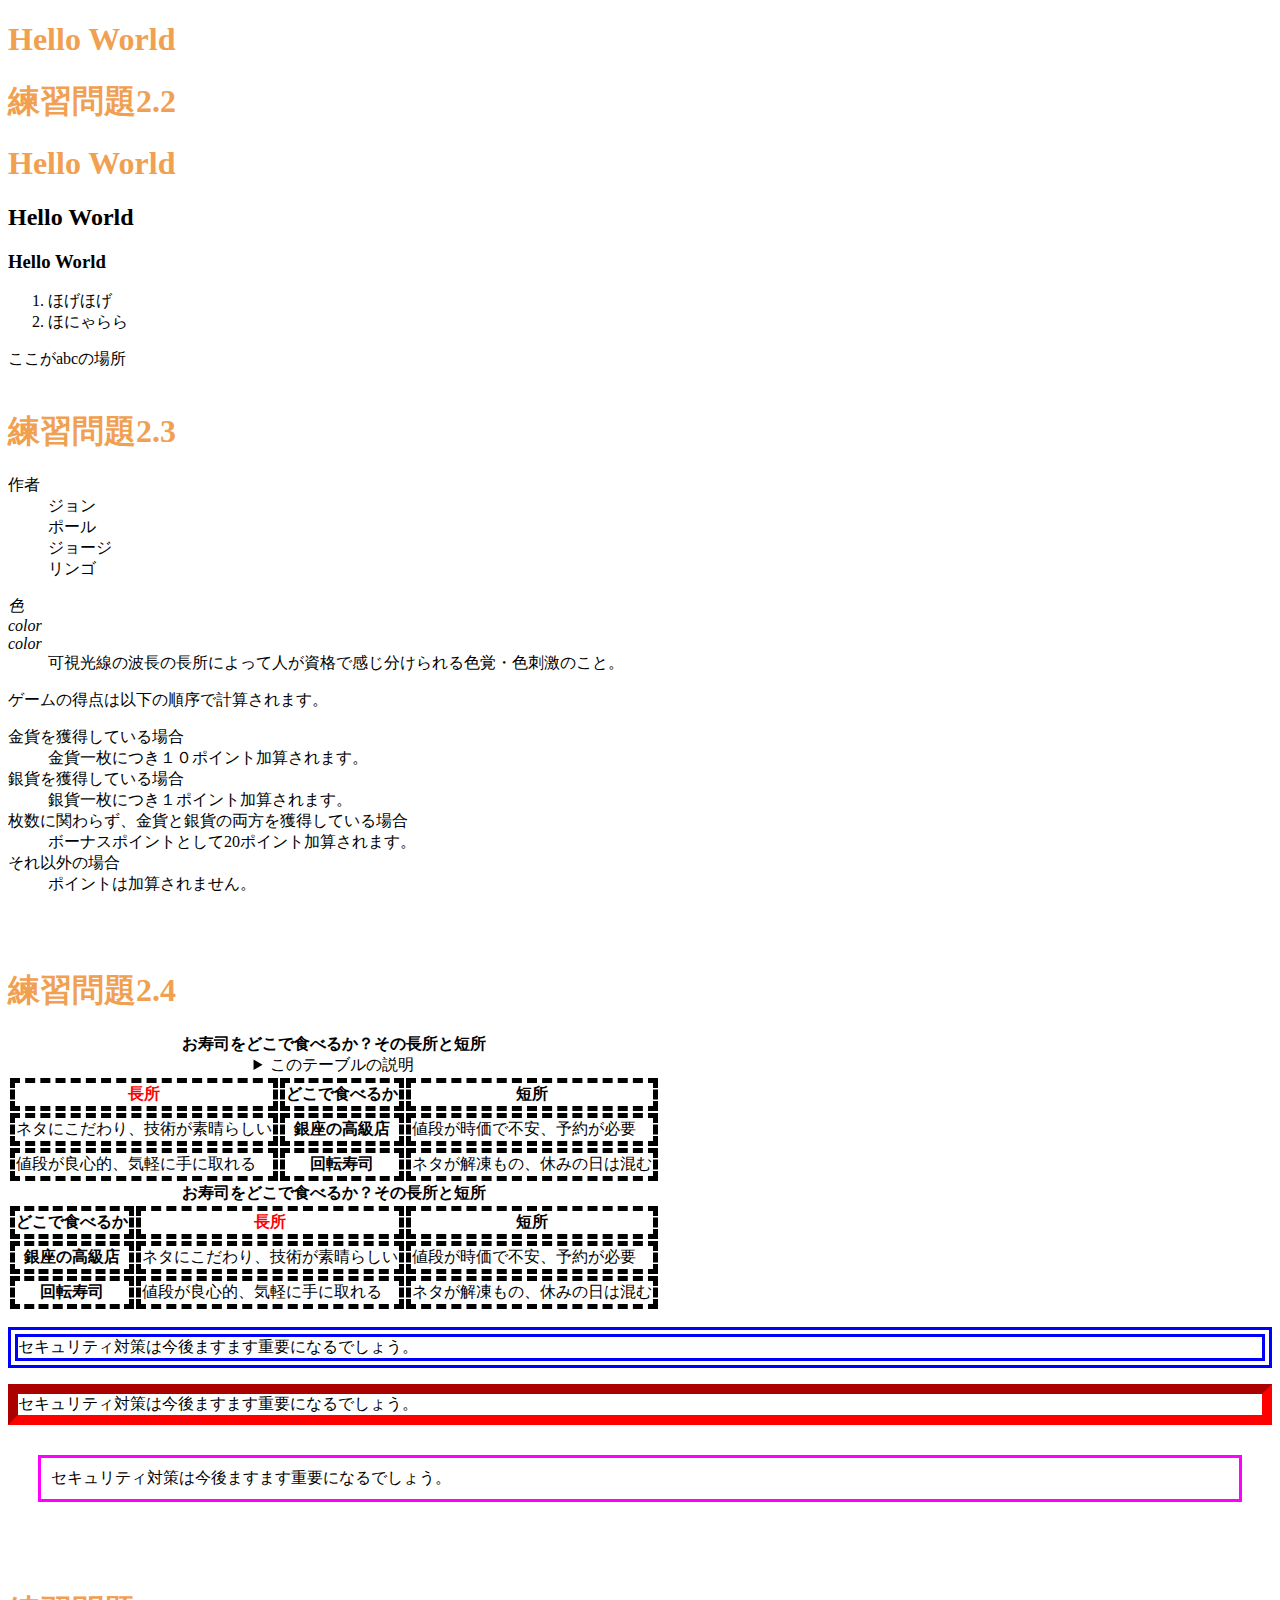
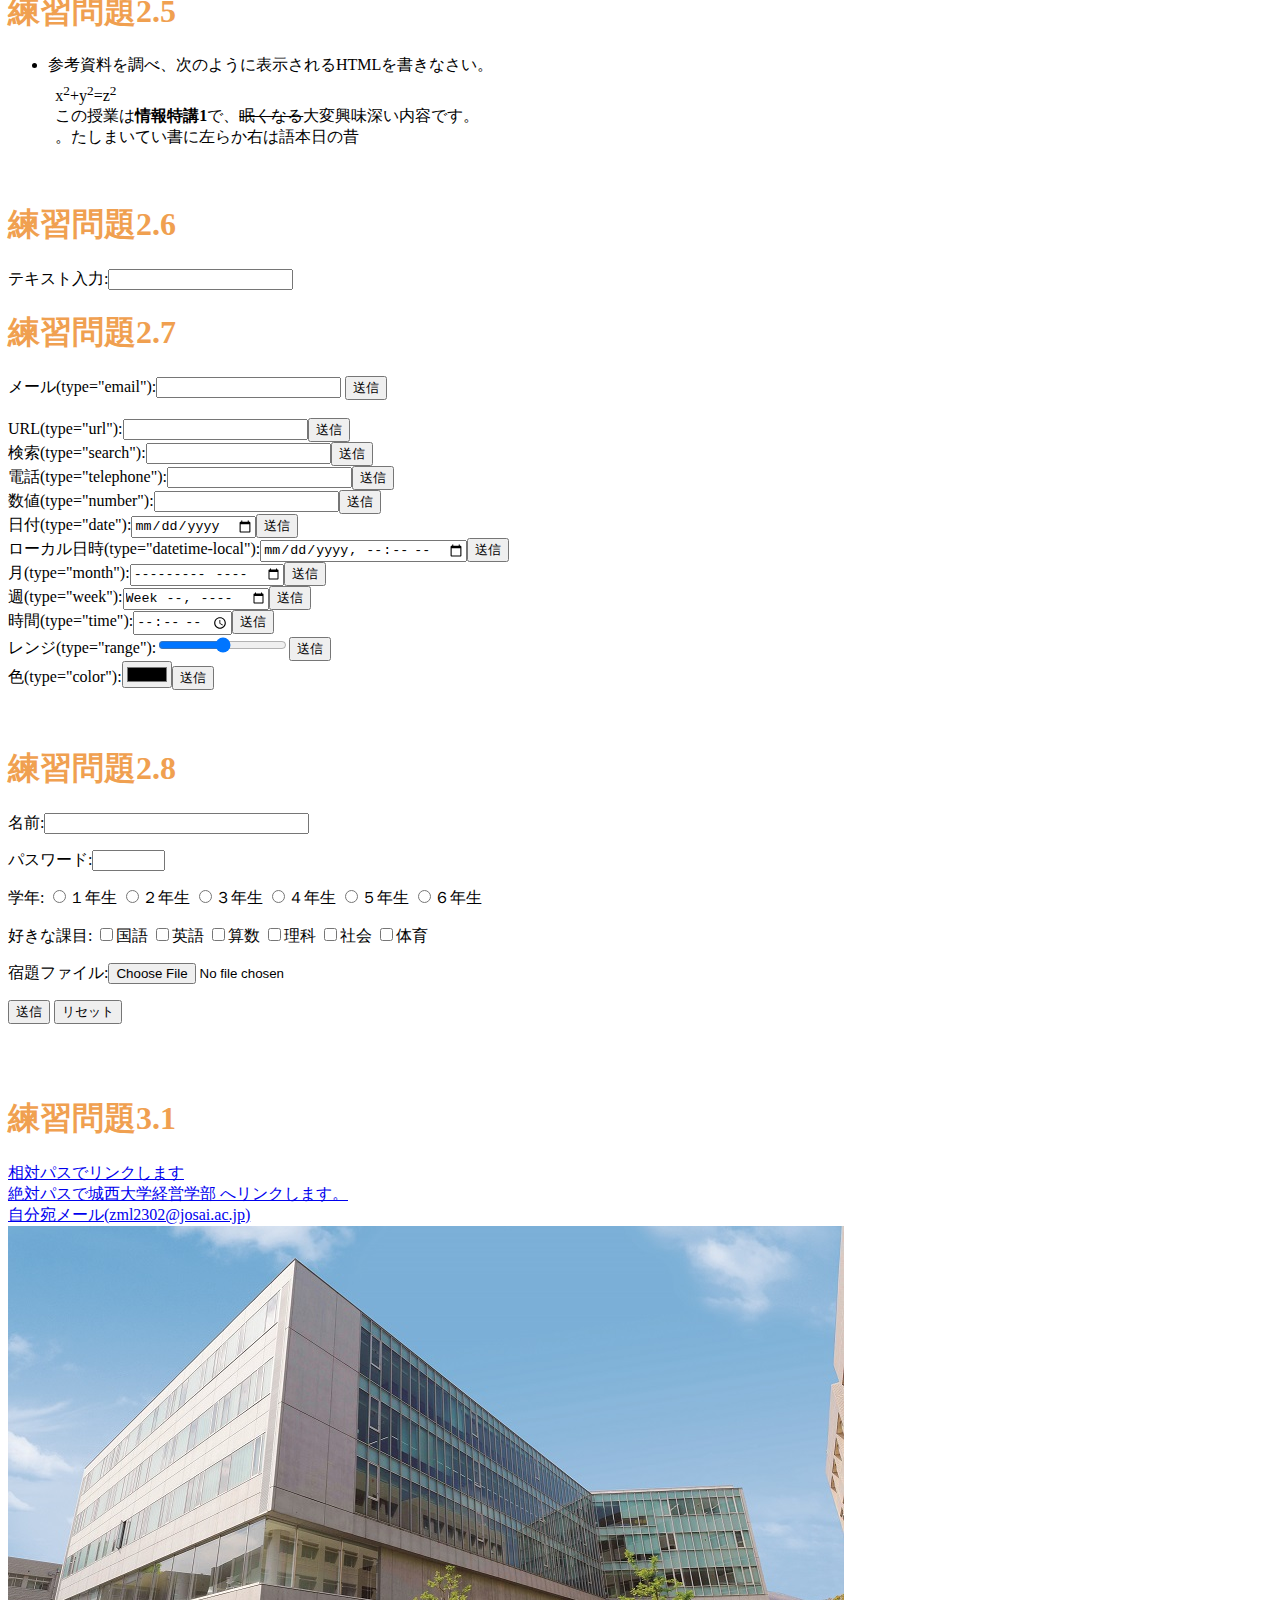
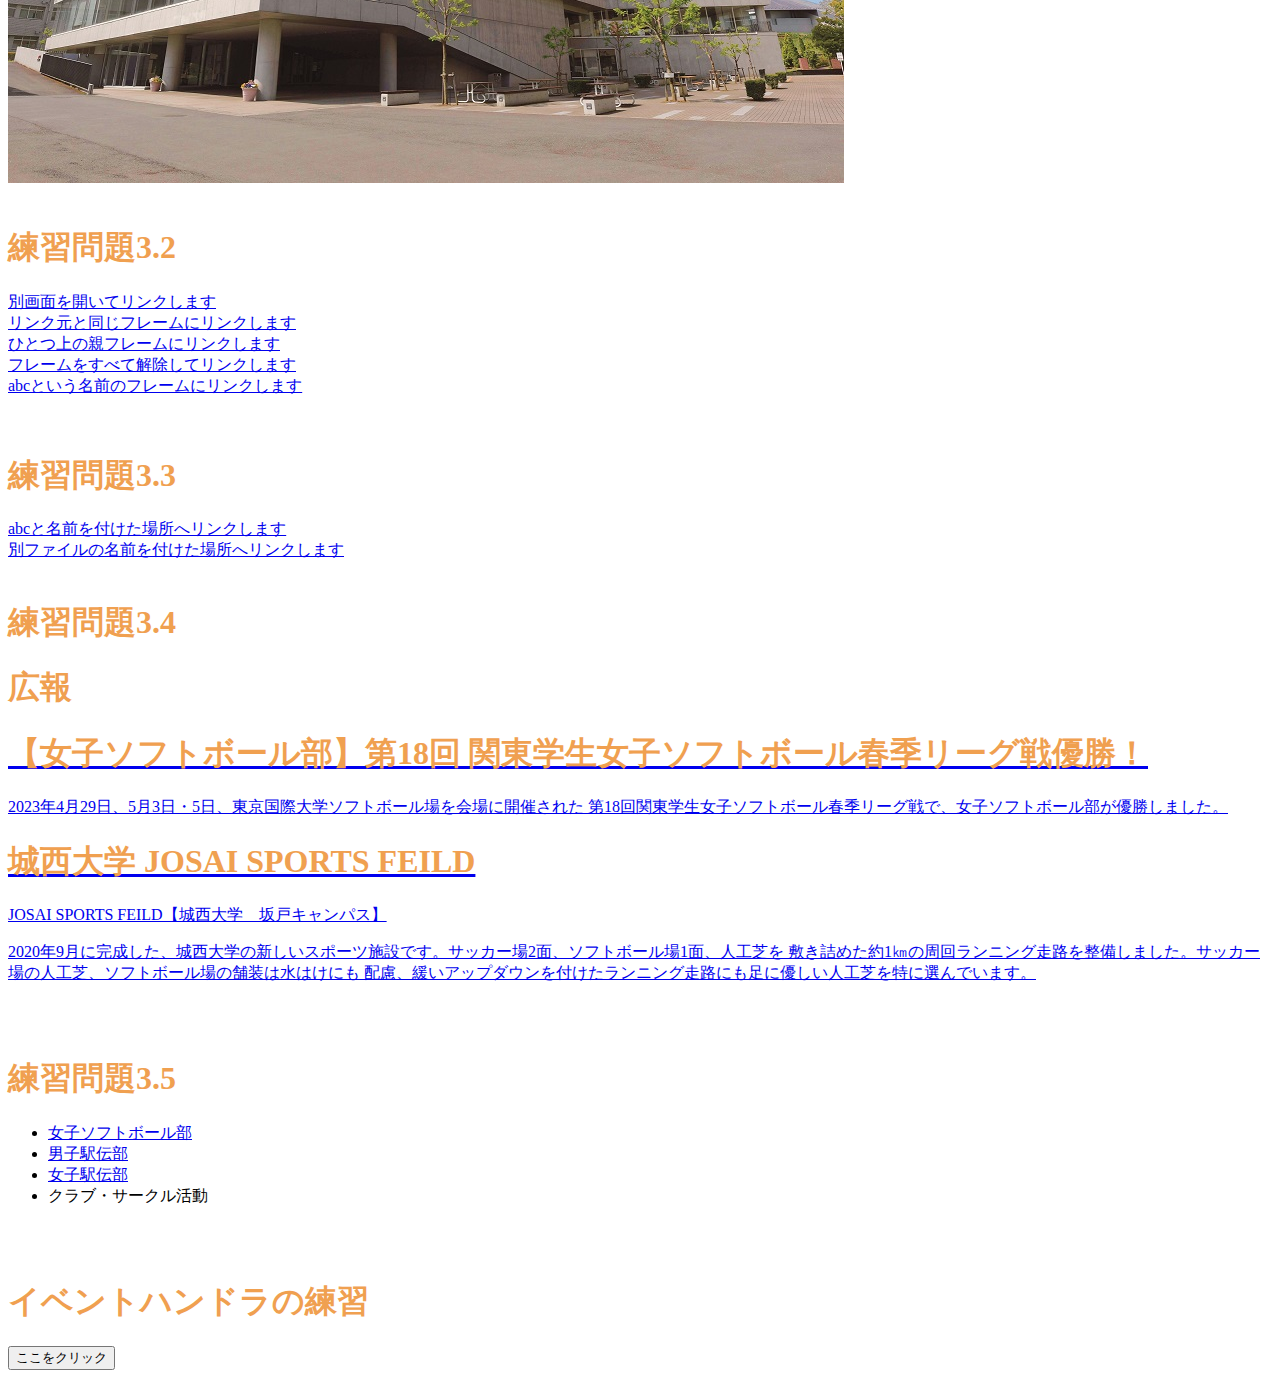
<file: index.html>
<!DOCTYPE html>
<html lang="ja">
<head>
<meta charset="UTF-8">
<title>Web開発の練習2022</title>
<link rel="stylesheet" href="mystyle.css"> <!-- この行を追加 -->
<script src="myjs.js"></script> <!--この行を追加-->   
</head>
<body>
<!-- 文字の大きさの練習 -->
<h1>Hello World</h1>
<h1>練習問題2.2</h1>         
<h1>Hello World</h1>
<h2>Hello World</h2>
<h3>Hello World</h3>
<ol>
    <li>ほげほげ</li>
    <li>ほにゃらら</li>
</ol>
    <a id="abc">ここがabcの場所</a>
<br>
<br>
<h1>練習問題2.3</h1>
<dl>
<dt>作者</dt>
<dd>ジョン</dd>
<dd>ポール</dd>
<dd>ジョージ</dd>
<dd>リンゴ</dd>
</dl>

<dl>
<dt lang="ja"><dfn>色</dfn></dt>
<dt lang="en-US"><dfn>color</dfn></dt>
<dt lang="en-GB"><dfn>color</dfn></dt>
<dd>可視光線の波長の長所によって人が資格で感じ分けられる色覚・色刺激のこと。</dd>
</dl>
<p>ゲームの得点は以下の順序で計算されます。
</p>
<dl>
<dt>金貨を獲得している場合</dt>
<dd>金貨一枚につき１０ポイント加算されます。
</dd>
<dt>銀貨を獲得している場合</dt>
<dd>銀貨一枚につき１ポイント加算されます。</dd>
<dt>枚数に関わらず、金貨と銀貨の両方を獲得している場合</dt>
<dd>ボーナスポイントとして20ポイント加算されます。</dd>               
<dt>それ以外の場合</dt>
<dd>ポイントは加算されません。</dd> 
</dl>
<br>
<br>
<h1>練習問題2.4</h1>    
<table>
<caption>
<strong>お寿司をどこで食べるか？その長所と短所</strong>
<details>
<summary>このテーブルの説明</summary>
<p>以下のテーブルでは、2番目のカラムに寿司店のタイプが入られています。その左側にそのようなタイプのお店でお寿司を食べる
場合の長所が、右側に短所が入れられています。</p>
</details>
</caption>
<thead>
<tr><th class="important">長所</th><th>どこで食べるか</th><th>短所</th></tr>
</thead>
<tbody>
<tr><td>ネタにこだわり、技術が素晴らしい</td><th>銀座の高級店
</th><td>値段が時価で不安、予約が必要</td></tr>
<tr><td>値段が良心的、気軽に手に取れる</td><th>回転寿司
</th><td>ネタが解凍もの、休みの日は混む</td></tr>
</tbody>
</table>
<table>
<caption>
<strong>お寿司をどこで食べるか？その長所と短所</strong>
</caption>
<thead>
<tr><th>どこで食べるか</th><th class="important">長所</th><th>短所
</th></tr>
</thead>
<tbody> 
<tr><th>銀座の高級店</th><td>ネタにこだわり、技術が素晴らしい</td><td>値段が時価で不安、予約が必要</td></tr>
<tr><th>回転寿司</th><td>値段が良心的、気軽に手に取れる</td><td>ネタが解凍もの、休みの日は混む</td></tr>
</tbody>
</table>
<p class="sample1">セキュリティ対策は今後ますます重要になるでしょう。</p>
<p class="sample2">セキュリティ対策は今後ますます重要になるでしょう。</p>
<p class="sample3">セキュリティ対策は今後ますます重要になるでしょう。</p>
<br>
<br>
<h1>練習問題2.5</h1> 
<ul>
<li>参考資料を調べ、次のように表示されるHTMLを書きなさい。
<p
style="margin:1ex">x<sup>2</sup>+y<sup>2</sup>=z<sup>2</sup>
<br>
この授業は<b>情報特講1</b>で、<s>眠くなる</s>大変興味深い内容です。<br>
<bdo dir="rtl">昔の日本語は右から左に書いていました。</bdo></p>
</li>
</ul>
<br>
<h1>練習問題2.6</h1>
<p>テキスト入力:<input type="text"></p>
<h1>練習問題2.7</h1>
<form action="xxx.php" method="post"><label>メール(type="email"):<input type="email" name="email">
</label><input type="submit" value="送信"></form>

<br>
<form action="xxx.php" method="post"><label>URL(type="url"):<input type="url" name="url"></label><input
type="submit" value="送信"></form>
<form action="xxx.php" method="post"><label>検索(type="search"):<input type="search"
name="seach"></label><input type="submit" value="送信"></form>
<form action="xxx.php" method="post"><label>電話(type="telephone"):<input type="tel"
name="tel"></label><input type="submit" value="送信"></form>
<form action="xxx.php" method="post"><label>数値(type="number"):<input type="number"
name="number"></label><input type="submit" value="送信"></form>
<form action="xxx.php" method="post"><label>日付(type="date"):<input type="date"
name="date"></label><input type="submit" value="送信"></form>
<form action="xxx.php" method="post"><label>ローカル日時(type="datetime-local"):<input type="datetime-local"
name="datetime-local"></label><input type="submit" value="送信"></form>
<form action="xxx.php" method="post"><label>月(type="month"):<input type="month"
name="month"></label><input type="submit" value="送信"></form>
<form action="xxx.php" method="post"><label>週(type="week"):<input type="week"
name="week"></label><input type="submit" value="送信"></form>
<form action="xxx.php" method="post"><label>時間(type="time"):<input type="time"
name="time"></label><input type="submit" value="送信"></form>
<form action="xxx.php" method="post"><label>レンジ(type="range"):<input type="range"
name="range"></label><input type="submit" value="送信"></form>
<form action="xxx.php" method="post"><label>色(type="color"):<input type="color"
name="color"></label><input type="submit" value="送信"></form>
<br>
<br>
<h1>練習問題2.8</h1>
<p><label>名前:<input type="text" name="name" size="30" maxlength="20"></label></p>
<p><label>パスワード:<input type="password" name="pass" size="6" maxlength="4"></label></p>
<p>学年:
<label><input type="radio" name="gakunen" value="1">１年生</label>
<label><input type="radio" name="gakunen" value="2">２年生</label>
<label><input type="radio" name="gakunen" value="3">３年生</label>
<label><input type="radio" name="gakunen" value="4">４年生</label>
<label><input type="radio" name="gakunen" value="5">５年生</label>
<label><input type="radio" name="gakunen" value="6">６年生</label>
</p>
<p>好きな課目:
<label><input type="checkbox" name="kamoku" value="kokugo">国語</label>
<label><input type="checkbox" name="kamoku" value="eigo">英語</label>
<label><input type="checkbox" name="kamoku" value="sansu">算数</label>
<label><input type="checkbox" name="kamoku" value="rika">理科</label>
<label><input type="checkbox" name="kamoku" value="syakai">社会</label>
<label><input type="checkbox" name="kamoku" value="taiiku">体育</label>
</p>
<p><label>宿題ファイル:<input type="file" name="syukudai"></label></p>
<p>
<input type="submit" value="送信">
<input type="reset" value="リセット">
</p> 
<br>
<br> 
<h1>練習問題3.1</h1>
<a href="a.html">相対パスでリンクします</a><br>
<a
href=https://www.josai.ac.jp/management/>絶対パスで城西大学経営学部
へリンクします。</a><br> 
<a href="mailto:zm99999@josai.ac.jp">自分宛メール(zml2302@josai.ac.jp)</a><br>
<a href="https://www.josai.ac.jp/management/">
<img src="./image/keiei_small.jpg" alt="城西大学経営学部"></a>
<br>
<br>
<h1>練習問題3.2</h1>
<a href="a.html" target="_blank">別画面を開いてリンクします</a><br>
<a href="a.html" target="_self">リンク元と同じフレームにリンクします</a><br>
<a href="a.html" target="_parent">ひとつ上の親フレームにリンクします</a><br>
<a href="a.html" target="_top">フレームをすべて解除してリンクします</a><br>
<a href="a.html" target="abc">abcという名前のフレームにリンクします</a><br>
<br>
<br>
<h1>練習問題3.3</h1>
<a href="#abc">abcと名前を付けた場所へリンクします</a><br>
<a href="a.html#def">別ファイルの名前を付けた場所へリンクします</a>
<br>
<br>
<h1>練習問題3.4</h1>
<aside class="ad">
<h1>広報</h1>
<a href="https://sports.josai.ac.jp/news/nid00000223.html">
<section>
<h1>【女子ソフトボール部】第18回 関東学生女子ソフトボール春季リーグ戦優勝！</h1>
<p>2023年4月29日、5月3日・5日、東京国際大学ソフトボール場を会場に開催された
第18回関東学生女子ソフトボール春季リーグ戦で、女子ソフトボール部が優勝しました。
</p>
</section></a>

<a href="https://www.josai.ac.jp/about/facility/shimokawara/">
<section>
<h1>城西大学 JOSAI SPORTS FEILD </h1>
<p>JOSAI SPORTS FEILD【城西大学　坂戸キャンパス】</p>
<p>2020年9月に完成した、城西大学の新しいスポーツ施設です。サッカー場2面、ソフトボール場1面、人工芝を
敷き詰めた約1㎞の周回ランニング走路を整備しました。サッカー場の人工芝、ソフトボール場の舗装は水はけにも
配慮、緩いアップダウンを付けたランニング走路にも足に優しい人工芝を特に選んでいます。</p>
</section></a>
</aside>
<br>
<br>
<h1>練習問題3.5</h1>
<nav>
<ul>
<li><a href="https://sports.josai.ac.jp/club/jyosisofuto/">女子ソフトボール部</a></li>
<li><a href="https://sports.josai.ac.jp/club/dansiekiden/">男子駅伝部</a></li>
<li><a href="https://sports.josai.ac.jp/club/josiekiden/">女子駅伝部</a></li>
<li><a>クラブ・サークル活動</a></li>
</ul>
</nav>
<br>
<br>
<h1>イベントハンドラの練習</h1>
<input type="button" value="ここをクリック" ondblclick="alert('Hello,Kiho!');">
</body>
</html>
</file>
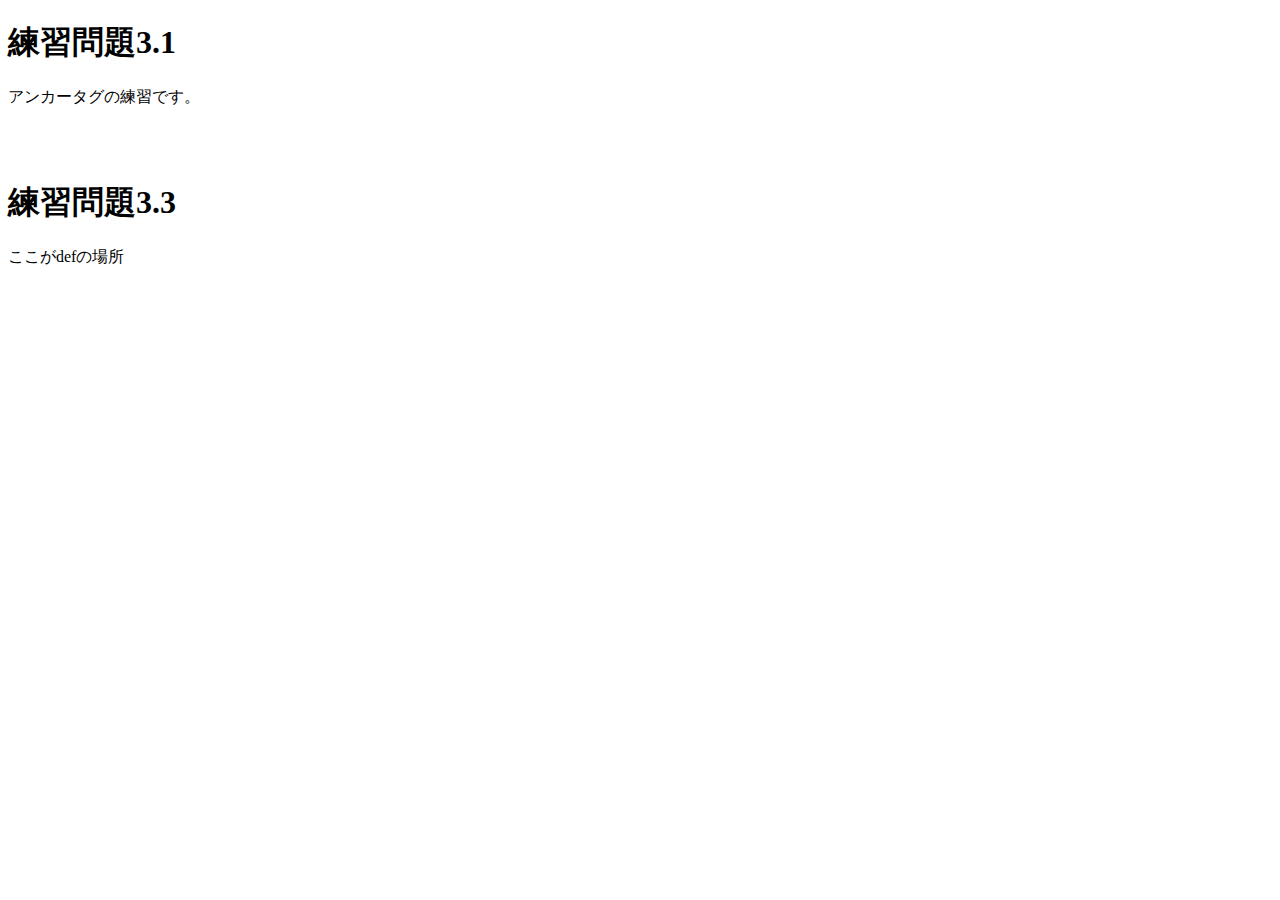
<file: a.html>
<!DOCTYPE html>
<html lang="ja">
<head>
<meta charset="UTF-8">
<title>アンカータグの練習</title>
</head>
<body>
<h1>練習問題3.1</h1>
<p>アンカータグの練習です。</p>
<br>
<br>
<h1>練習問題3.3</h1>
<a id="def">ここがdefの場所</a>
</body>
</html>
</file>
<file: mystyle.css>
<h1>css練習1<h1>
<!-- h1 { color: blue; } -->
<!-- h1 { color: green; } -->

/* h1 { color: blue; } */
h1 { color: #F0A050; }

th, td { border: dashed thick black; }

th.important { color: red; }

p.sample1{border: double 10px #0000ff;}
p.sample2{border: inset 10px #ff0000;}
p.sample3{margin: 30px 30px;padding: 10px;border: medium solid #ff00ff;}
</file>
